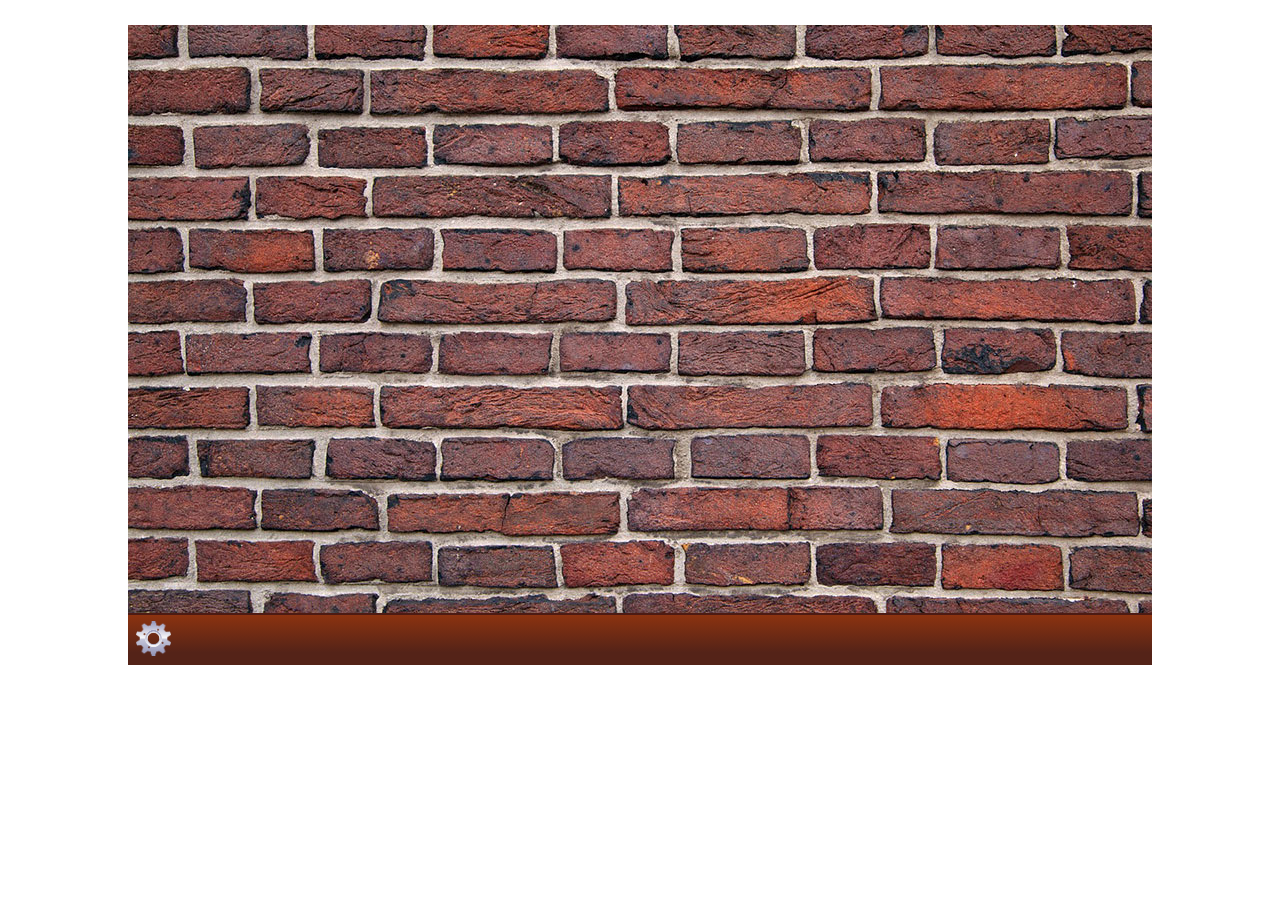
<file: index.html>
<!doctype html>
<html>
	<head>
		<meta charset="UTF-8">
		<title>Desktop</title>

		
		<link rel="stylesheet" href="css/normalize.css">
		<link rel="stylesheet" href="css/style.css">
	</head>
	<body>
		<div id="wrapper" class="wrapper">



			<div id="footer" class="footer">
				<div id="app1" class="app">
					<img src="imgs/cog.png" alt="Cogwheel">
				</div>
			</div>
		</div>


		<script type="text/javascript" src="js/jquery-1.8.1.js"></script>
		<script type="text/javascript" src="js/main.js"></script>
		<script src="js/AppWindow.js"></script>
	</body>
</html>
</file>
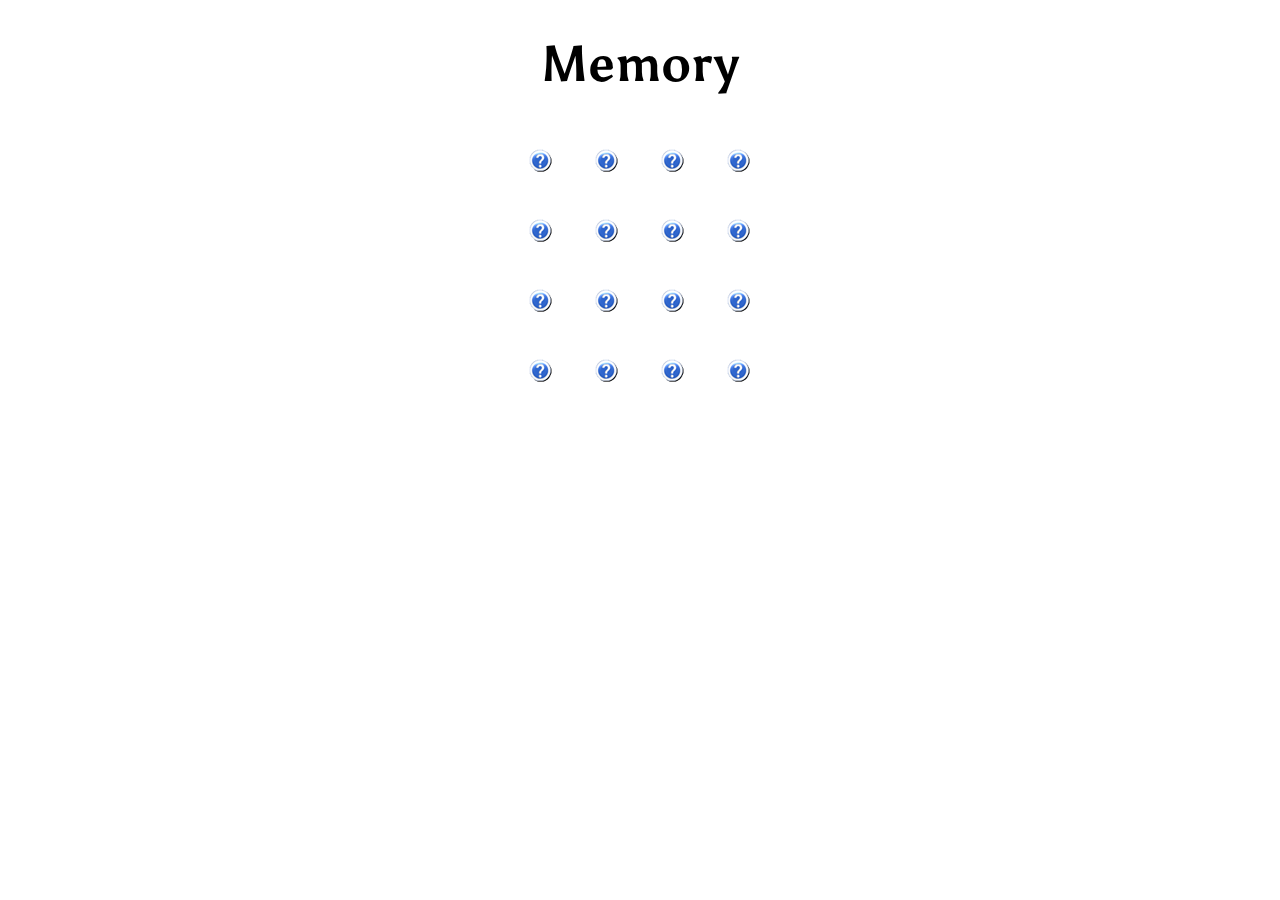
<file: js/memory/index.html>
<!DOCTYPE HTML>

<html>
	<head>
		<title>Memory</title>
		<meta http-equiv="Content-Type" content="text/html; charset=UTF-8">
		<link href="stylesheet.css" rel="stylesheet" type="text/css">
		<link href='http://fonts.googleapis.com/css?family=Asul:400,700' rel='stylesheet' type='text/css'>
	</head>

	<body>
		<h1 id="header">Memory</h1>
		<div id="container">
		
		</div>

		<script type="text/javascript" src="random.js"></script>
		<script type="text/javascript" src="memory.js"></script>
	</body>

</html>
</file>
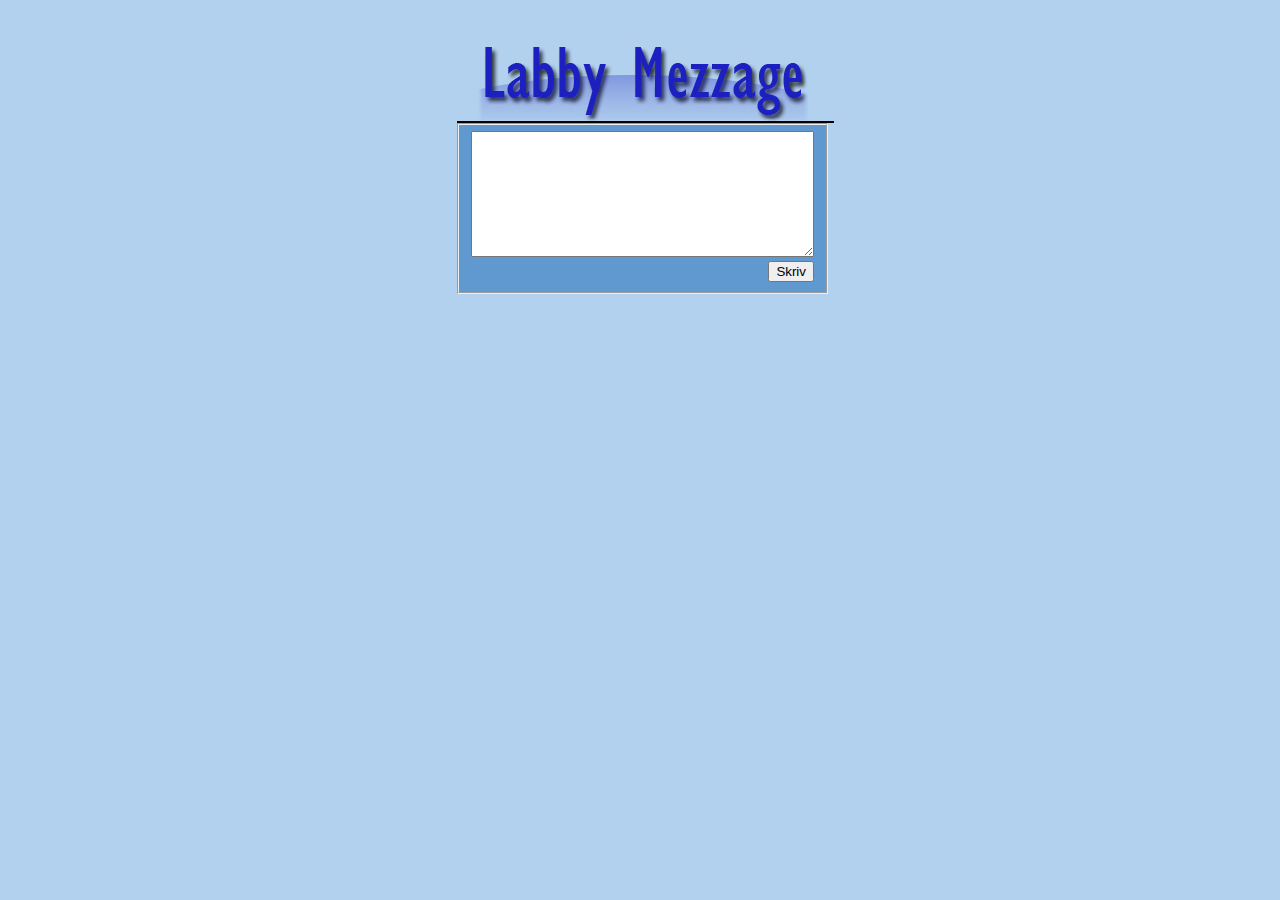
<file: js/mezzage/index.html>
<!DOCTYPE HTML>

<html>
	<head>
		<title>Labby Mezzage</title>
		<meta http-equiv="Content-Type" content="text/html; charset=UTF-8">
		<link href="stylesheet.css" rel="stylesheet" type="text/css">
	</head>

	<body>
		<div id="container">
		
			<div id="top">
			
			</div>
			<div id="messagebox">
			
				<div id="mez">
				<!--Här ska meddelanden ligga!-->
				</div>
				
				<div id="messcount">
				<!--Antal meddelanden-->
				</div>
			
				<fieldset>
					<textarea name="textinput" id="textinput" rows="8" cols="40"></textarea>
					
					<input id="button" type="submit" value="Skriv">
				</fieldset>

			</div>
		</div>

		<script type="text/javascript" src="Message.js"></script>
		<script type="text/javascript" src="MessageBoard.js"></script>
	</body>

</html>
</file>
<file: css/style.css>
.wrapper {
  width: 1024px;
  height: 640px;
  margin: 0 auto;
  margin-top: 25px;
  position: relative;
  background: url("../imgs/brickwall.jpg");
}

.footer {
  height: 50px;
  width: 100%;
  background-color: #702a20;
  position: absolute;
  bottom: 0;
  border-top: solid;
  border-color: #4d1b14;
  border-width: 2px;
  background: #8c3310;
  /* Old browsers */
  background: -moz-linear-gradient(top, #8c3310 0%, #542318 75%);
  /* FF3.6+ */
  background: -webkit-gradient(linear, left top, left bottom, color-stop(0%, #8c3310), color-stop(75%, #542318));
  /* Chrome,Safari4+ */
  background: -webkit-linear-gradient(top, #8c3310 0%, #542318 75%);
  /* Chrome10+,Safari5.1+ */
  background: -o-linear-gradient(top, #8c3310 0%, #542318 75%);
  /* Opera 11.10+ */
  background: -ms-linear-gradient(top, #8c3310 0%, #542318 75%);
  /* IE10+ */
  background: linear-gradient(to bottom, #8c3310 0%, #542318 75%);
  /* W3C */
  filter: progid:DXImageTransform.Microsoft.gradient(startColorstr='#8c3310', endColorstr='#542318',GradientType=0 );
  /* IE6-9 */
}

.app {
  height: 45px;
  width: 45px;
}
.app img {
  height: 35px;
  width: 35px;
  margin-top: 6px;
  margin-left: 8px;
  -moz-transition: all .3s ease-in-out;
  -webkit-transition: all .3s ease-in-out;
}
.app img:hover {
  -moz-transform: scale(1.3);
  -webkit-transform: scale(1.3);
}

.appwindow {
  width: 350px;
  height: 450px;
  background-color: #f3f0ef;
  border-right: solid;
  border-left: solid;
  border-bottom: solid;
  border-width: 1px;
  -webkit-border-radius: 3px;
  -moz-border-radius: 3px;
  border-radius: 3px;
  position: absolute;
  top: 40px;
  left: 260px;
  -webkit-box-shadow: 2px 2px 5px #312620;
  -moz-box-shadow: 2px 2px 5px #312620;
  box-shadow: 2px 4px 5px #312620;
}

.appwindowtop {
  height: 60px;
  border-top-right-radius: 3px;
  border-top-left-radius: 3px;
  background: #0c0c0c;
  /* Old browsers */
  background: -moz-linear-gradient(top, #0c0c0c 0%, #3d3d3d 51%, #161616 52%, #0d0f0f 100%);
  /* FF3.6+ */
  background: -webkit-gradient(linear, left top, left bottom, color-stop(0%, #0c0c0c), color-stop(51%, #3d3d3d), color-stop(52%, #161616), color-stop(100%, #0d0f0f));
  /* Chrome,Safari4+ */
  background: -webkit-linear-gradient(top, #0c0c0c 0%, #3d3d3d 51%, #161616 52%, #0d0f0f 100%);
  /* Chrome10+,Safari5.1+ */
  background: -o-linear-gradient(top, #0c0c0c 0%, #3d3d3d 51%, #161616 52%, #0d0f0f 100%);
  /* Opera 11.10+ */
  background: -ms-linear-gradient(top, #0c0c0c 0%, #3d3d3d 51%, #161616 52%, #0d0f0f 100%);
  /* IE10+ */
  background: linear-gradient(to bottom, #0c0c0c 0%, #3d3d3d 51%, #161616 52%, #0d0f0f 100%);
  /* W3C */
  filter: progid:DXImageTransform.Microsoft.gradient(startColorstr='#0c0c0c', endColorstr='#0d0f0f',GradientType=0 );
  /* IE6-9 */
}
.appwindowtop #close {
  float: right;
  height: 30px;
  width: 30px;
}

.appwindowbottom {
  height: 25px;
  width: 350px;
  position: absolute;
  bottom: 0;
  border-bottom-right-radius: 3px;
  border-bottom-left-radius: 3px;
  background-color: #dbdada;
  border-top: solid;
  border-width: 1px;
  border-color: #9e9e9e;
}

.hide {
  display: none;
}
</file>
<file: js/memory/stylesheet.css>
td {
	margin: 20px;
	padding: 20px;
}

h1 {
	text-align: center;
	font-family: 'Asul', sans-serif;
	font-size: 50px;
}

table {
	margin: auto;
}

img {
	border: none;
}
</file>
<file: js/mezzage/stylesheet.css>
body {
	background-color: #b1d1ee;
}

#container {
	width: 370px;
	margin: auto;
}

#button {
	float: right;
}

#top {
	background-image:url('header.jpg');
	width: 330px;
	height: 113px;
	margin-left: 23px;
}

#mez {
	width: 370px;
}

#msgDiv {
	width: 366px;
	min-height: 30px;
	border: solid;
	border-width: 1px;
	margin: 1px;
	padding: 5px;
	background-color: #eef0f1;
	font-family: Verdana, "Arial", sans-serif;
	text-align: justify;
	float: left;
}

#msgDiv img {
	border-style: none;
}

.icon {
	float: right;
}

#messagebox {
	width: 370px;
}

fieldset {
	background-color: #5f99cf;
	float: left;
}

#tid {
	font-size: 8px;
	float: right;
}

#messcount {
	float: right;
	border: solid;
	border-width: 1px;
	background-color: #eef0f1;
	width: 370px;
	margin-right: -9px;
	text-align: right;
	padding-right: 5px;
}
</file>
